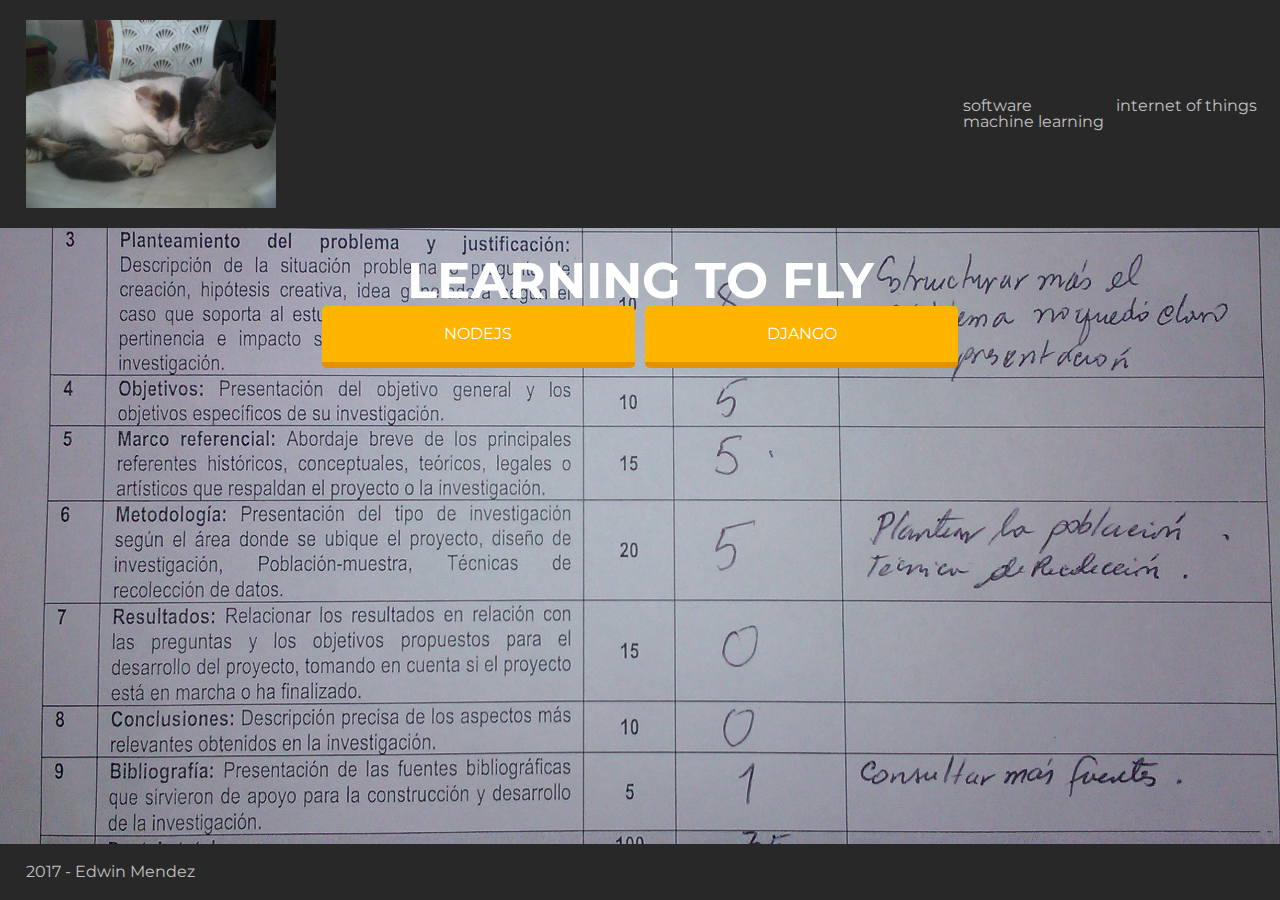
<file: inicial/index.html>
<!DOCTYPE html>
<html lang="en">
    <head>
        <meta charset="UTF-8">

        <!-- css cascading style sheets -->
        <link rel="stylesheet" type="text/css" href="style.css">
        <link href="https://fonts.googleapis.com/css?family=Montserrat:400,700" rel="stylesheet" type="text/css">
        <title>html course</title>
    </head>

    <body>
        <header>

            <!-- division -->
            <div class="container">

                <!-- navegation -->
                <nav class="row between middle">

                    <div class="col-4">
                        <a href="index.html">
                            <img src="assets/img.jpg">
                        </a>
                    </div>

                    <div class="col-3 end">
                        <!-- unordered list -->
                        <ul class="row between">
                            <!-- list item -->
                            <li class="col">
                                <a href="" class="layout_a">software</a>
                            </li>
                            <li class="col">
                                <a href="" class="layout_a">internet of things</a>
                            </li>
                            <li class="col">
                                <a href="" class="layout_a">machine learning</a>
                            </li>
                        </ul>
                    </div>
                </nav>
            </div>

        </header>

        <!-- section -->
        <section class="home full-height">
            <div class="container">
                <div class="row center">
                    <!-- heading 1 -->
                    <h1 class="col-10">learning to fly</h1>

                    <div class="col-3 boton">
                        <!-- anchor -->
                        <a class="boton_a" href="nodejs.html" >Nodejs</a>
                    </div>
                    <div class="col-3 boton">
                        <a class="boton_a" href="django.html" >Django</a>
                    </div>
                </div>
            </div>
        </section>

    <!-- footer section -->
    <footer>
        <div class="container">
            <div class="row">
                <div class="col-12">
                    2017 - <a href="" class="layout_a" target="_blank">Edwin Mendez</a>
                </div>
            </div>
        </div>
    </footer>

    </body>
</html>
</file>
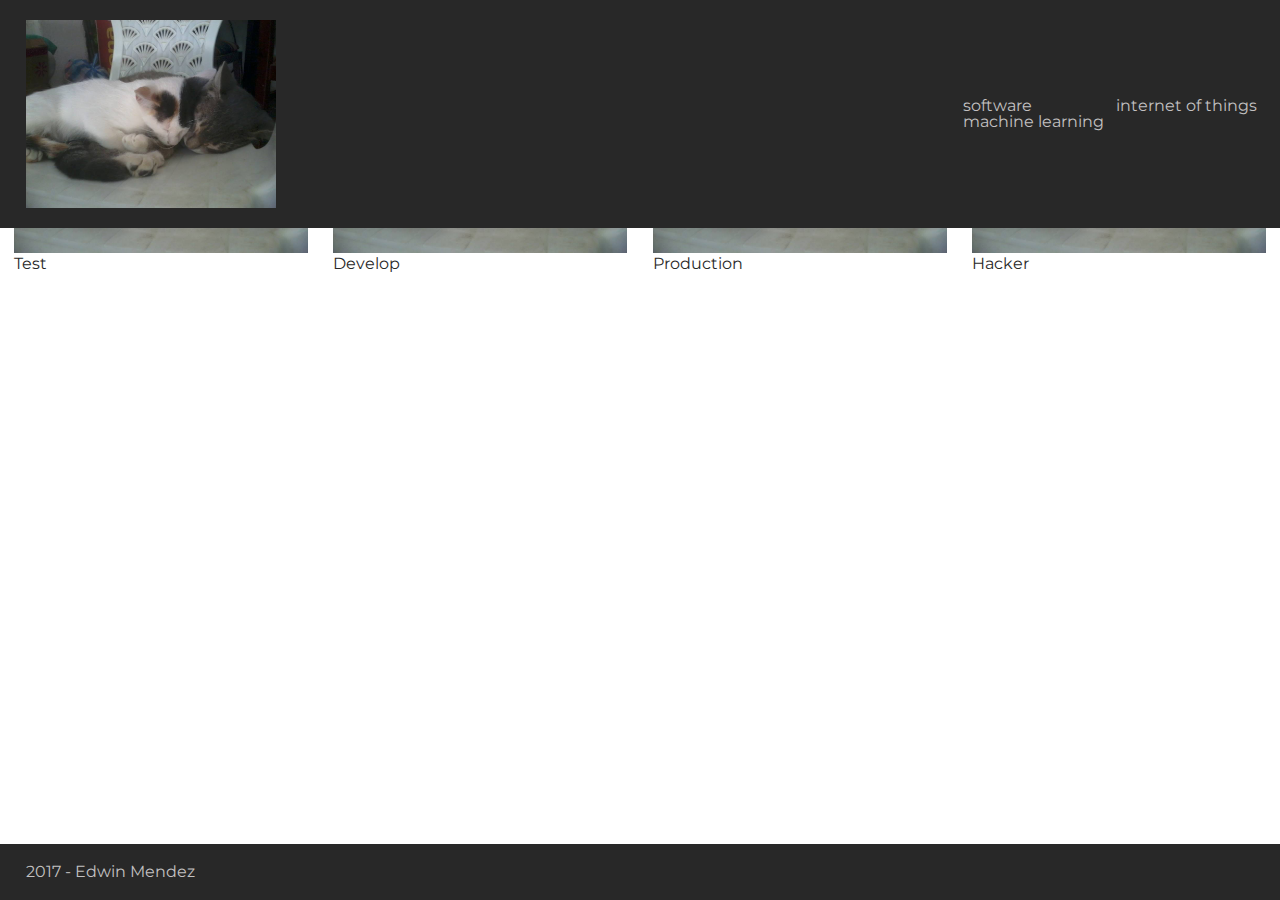
<file: inicial/software.html>
<!DOCTYPE html>
<html lang="en">
    <head>
        <meta charset="UTF-8">

        <!-- css cascading style sheets -->
        <link rel="stylesheet" type="text/css" href="style.css">
        <link href="https://fonts.googleapis.com/css?family=Montserrat:400,700" rel="stylesheet" type="text/css">
        <title>software</title>
    </head>

<body>
    <header>
        <!-- division -->
        <div class="container">

            <!-- navegation -->
            <nav class="row between middle">
                <div class="col-4">
                    <a href="index.html">
                        <img src="assets/img.jpg">
                    </a>
                </div>

                <div class="col-3 end">
                    <!-- unordered list -->
                    <ul class="row between">
                        <!-- list item -->
                        <li class="col">
                            <a href="" class="layout_a">software</a>
                        </li>
                        <li class="col">
                            <a href="" class="layout_a">internet of things</a>
                        </li>
                        <li class="col">
                            <a href="" class="layout_a">machine learning</a>
                        </li>
                    </ul>
                </div>
            </nav>
        </div>
    </header>

    <section class="full-height">
        <div class="container">
            <div class="row middle">
                <div class="col-10">
                    <h2>Lista de software</h2>
                </div>

                <ol class="row">
                    <li class="col-3">
                        <img src="assets/img.jpg">
                        Test
                    </li>
                    <li class="col-3">
                        <img src="assets/img.jpg">
                        Develop
                    </li>
                    <li class="col-3">
                        <img src="assets/img.jpg">
                        Production
                    </li>
                    <li class="col-3">
                        <img src="assets/img.jpg">
                        Hacker
                    </li>
                </ol>
                
            </div>

        </div>
    </section>


    <!-- footer section -->
    <footer>
        <div class="container">
            <div class="row">
                <div class="col-12">
                    2017 - <a href="" class="layout_a" target="_blank">Edwin Mendez</a>
                </div>
            </div>
        </div>
    </footer>

</body>
</html>
</file>
<file: inicial/style.css>
@import url('css/resset.css');
@import url('css/reticula.css');
@import url('css/section.css');
@import url('css/editorial.css');
@import url('css/forms.css');
@import url('css/layout.css');

html, body{
    color: #282828;
    height: 100%;
    font-family: 'Montserrat', sans-serif ;
}
</file>
